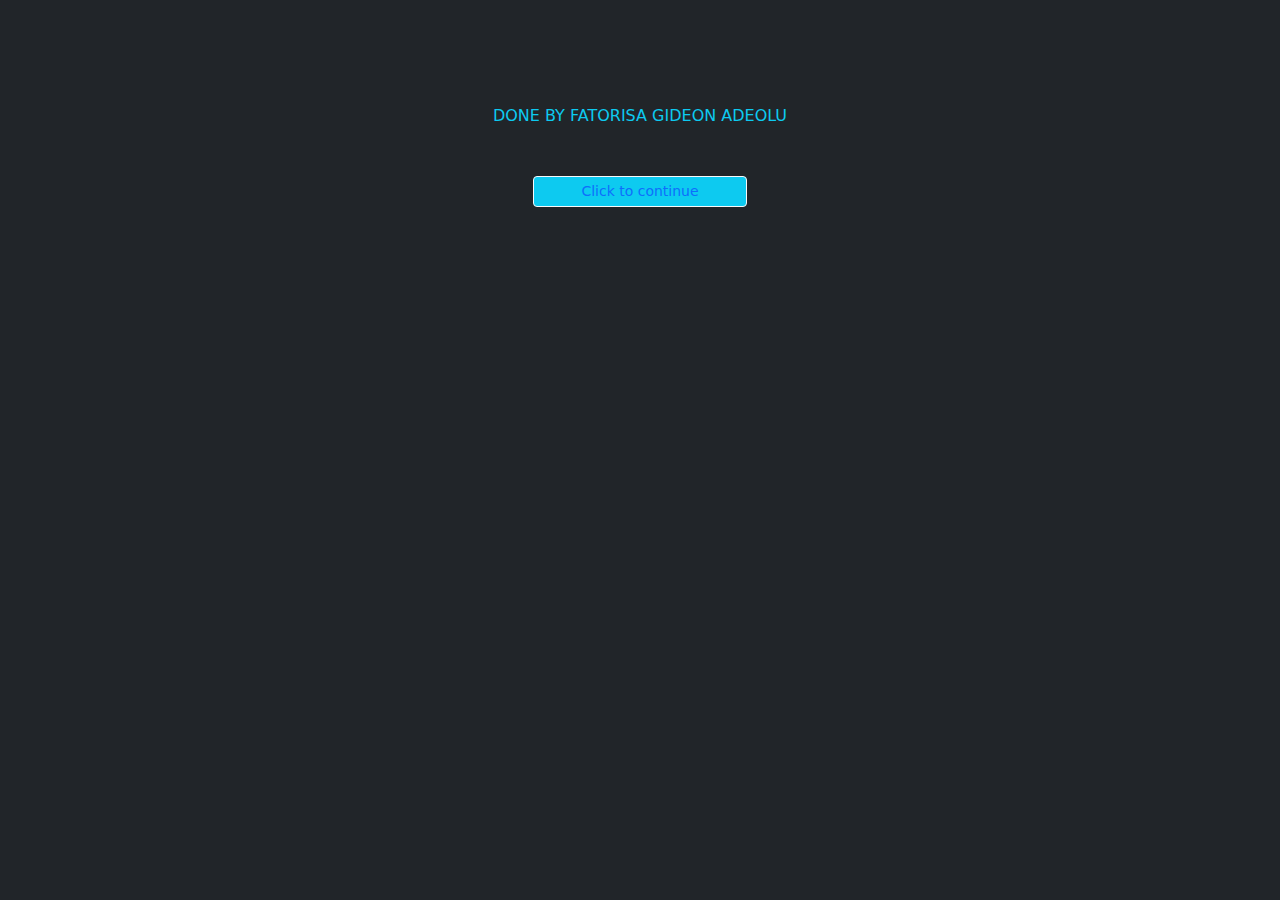
<file: index.html>
<!DOCTYPE html>
<html lang="en">
<head>
    <meta charset="UTF-8">
    <meta name="viewport" content="width=device-width, initial-scale=1.0">
    <title>calculator pro</title>
    <link rel="stylesheet" href="bootstrap.css">
    <link rel="stylesheet" href="deco.css">
    <link rel="stylesheet" href="https://cdnjs.cloudflare.com/ajax/libs/animate.css/4.1.1/animate.min.css"/>
</head>
<body class="bg-dark">
    <h1 id="world" class="text-center mt-5 animate__animated animate__backInDown animate__delay-2s " >Welcome to  your phone calculator</h1>
    <div  class="text-center animate__animated animate__heartBeat animate__infinite 	infinite  text-info" >DONE BY FATORISA GIDEON ADEOLU </div>
   <div class="mx-auto col-2 animate__animated animate__bounce  animate__infinite 	infinite animate__delay-2s "> <button class="bg-info btn btn-light w-100 my-5 btn-sm"><a href="calc.html" style="text-decoration: none;">Click to continue</a></button></div>



</body>
</html>
</file>
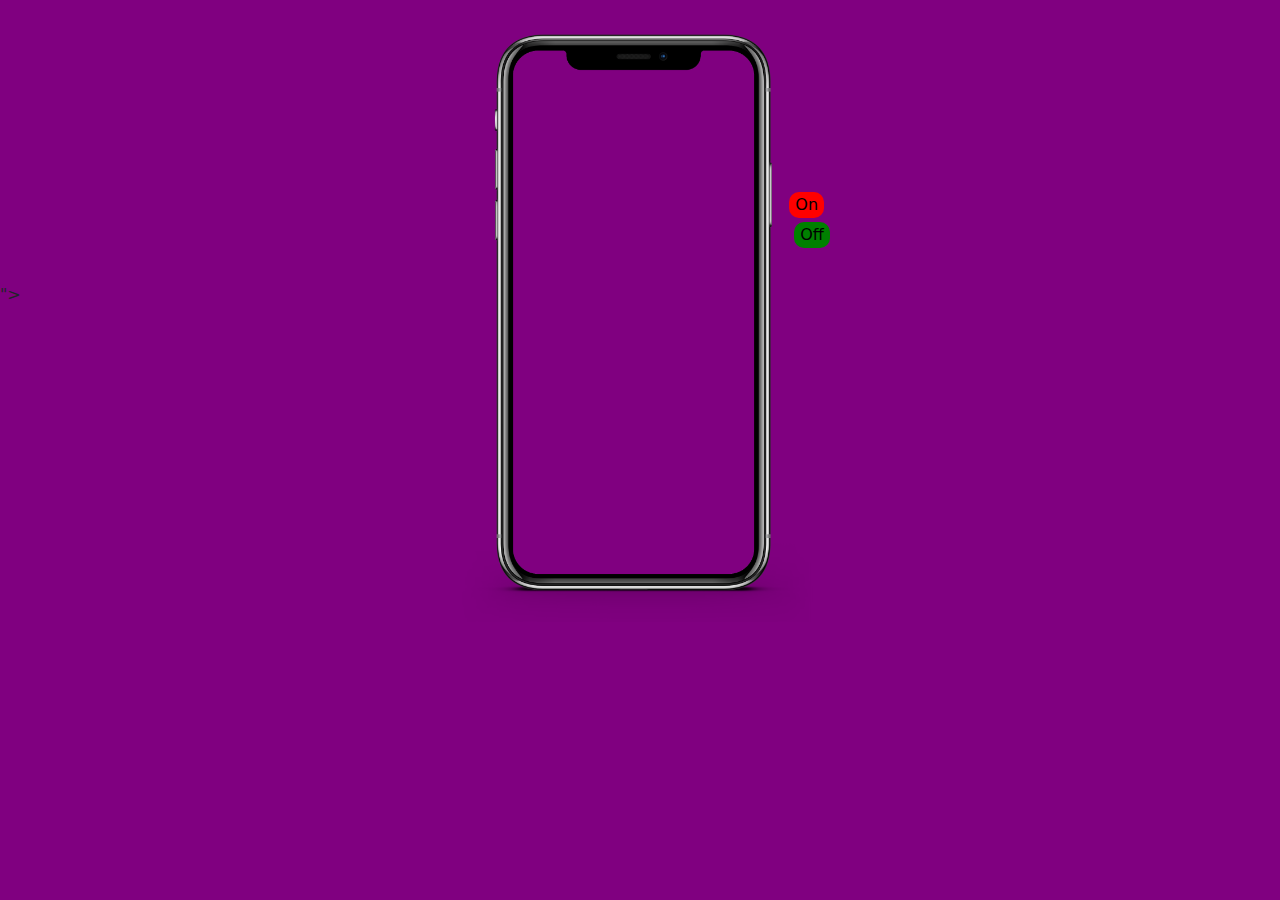
<file: calc.html>
<!DOCTYPE html>
<html lang="en">
<head>
    <meta charset="UTF-8">
    <meta name="viewport" content="width=device-width, initial-scale=1.0">
    <link rel="stylesheet" href="style.css">
    <link rel="stylesheet" href="bootstrap.css">
    <link rel="stylesheet" href="phone.css">
    <link rel="stylesheet" href="https://cdnjs.cloudflare.com/ajax/libs/animate.css/4.1.1/animate.min.css"
    />
">
    <title>Calculator pro</title>
</head>
<body style="background-color: purple;">

    <div class=" container-fluid shadow mx-auto col-3" id="container" style="display: none;">
        <input type="text" id="display">
        <div>
<div id="first">
            <button onclick="splice()" style="background-color: blueviolet;">C</button>
            <button onclick="equal()"  style="background-color: blueviolet;">=</button>
            <button onclick="delall()" style="background-color: blueviolet;">AC</button>
            <button onclick="every('/')" style="background-color: blueviolet;">/</button>

</div>

<div id="second">
            <button onclick="every(7)" style="background-color: blue;">7</button>
            <button onclick="every(8)" style="background-color: blue;">8</button>
            <button onclick="every(9)" style="background-color: blue;">9</button>
            <button onclick="every('*')" style="background-color: blueviolet;">*</button>
</div> 

<div id="third">
            <button onclick="every(4)" style="background-color: blue;">4</button>
            <button onclick="every(5)" style="background-color: blue;">5</button>
            <button onclick="every(6)" style="background-color: blue;">6</button>
            <button onclick="every('-')" style="background-color: blueviolet;">-</button>
</div>
<div id="fourth">
            <button onclick="every(1)" style="background-color: blue;">1</button>
            <button onclick="every(2)" style="background-color: blue;">2</button>
            <button onclick="every(3)" style="background-color: blue;">3</button>
            <button onclick="every('+')" style="background-color: blueviolet">+</button>
</div>

<div id="fifth">
            <button onclick="every('.')" style="background-color: blue;">.</button>
            <button onclick="every(0)" style="background-color: blue;">0</button>
            <button onclick="every('00')" style="background-color: blueviolet;">00</button>
            <button onclick="equal('')" style="background-color: blueviolet;">ans</button>
</div>
        </div>
    </div>
  
    <img src="image/kisspng-iphone-x-iphone-7-ios-12-messages-white-mobile-5b2948cfdf4383.6343998715294322719145.png" alt="" class=" animate__animated animate__heartBeat animate__delay-2s " id="phone">
    
        

    <button id="powerButton" class="power-on " onclick="togglePower()" >On</button>
    <button id="powerButton2" class="power-off" onclick="togglePower2()" >Off</button>



    
    <script src="script.js">

    </script>
</body>
</html>
</file>
<file: deco.css>
#world{
    animation: world 2s ease-in-out infinite;
}
@keyframes world {
    0%{
        color: red;
    }
    20%{
        color: green;
    }
    40%{
        color: blue;
    }
    60%{
        color: yellow;
    }
    80%{
        color: red;
    }
    100%{
        color: green;
    }
}
</file>
<file: style.css>
*{
    margin: none;
    padding: none;
    /* overflow: hidden; */
}


#container{
    background-color: rgba(32, 31, 31, 0.916);
    position: absolute;
 
    width: 242px;
    height: 530px;
    top: 48px;
    left: 508px;
    z-index: 1000;
    border-radius: 28px ;
}
#display{
      background-color: white;
    box-shadow: 1px, 2px, 3px, 0.5px;
    color: red;
    font-size: xx-large;

    padding: 20px;
    border-radius: 12px;
    position: relative;
 left: -5px;
    top: 50px;
    width: 230px;
}
/* #container2{
    background-color: green;
    position: relative;
    padding: 20px;
    width: 230px;
    height: 480px;
    top: -460px;
    left: 10px;
    border-radius: 25px;
} */
#phone  {
    width: 28%;
    position: relative;
    bottom: -30px ;
    right: -429px;
    
}

#first button{
    width: 50px;
    border-radius: 10px;
    border: none;
    font-weight:bold ;
    /* box-shadow: 1px 1px 1px 0.5px white; */
    margin-top: 100px;
    color: white;
    height: 60px;
    
}
button{
    animation: button 2s ease-in-out infinite;
}
@keyframes button {
    0%{
        color: red;
    }
    20%{
        color: green;
    }
    40%{
        color: blue;
    }
    60%{
        color: yellow;
    }
    80%{
        color: red;
    }
    100%{
        color: green;
    }
}
#first button:hover{
    color: red;
    scale: 1.1;
}
#second button:hover{
    color: red;
     scale: 1.1;
}#third button:hover{
    color: red; scale: 1.1;
}#fourth button:hover{
    color: red; scale: 1.1;
}#fifth button:hover{
    color: red; scale: 1.1;
}
#second button{
    border: none;
    width: 50px;
    font-weight:bold ;
    margin-top: 5px;
 
    color: white;
    height: 50px;
    border-radius: 10px;
    border: none;
    /* box-shadow: 1px 1px 1px 0.5px white; */

}
#third button{
    width: 50px;
    border: none;
    border-radius: 10px;
    font-weight:bold ;
    margin-top: 5px;
    border: none;
    /* box-shadow: 1px 1px 1px 0.5px white; */
    color: white;
    height: 50px;

}
#fourth button{
    height: 50px;
    width: 50px;
    border: none;
    border-radius: 10px;
    font-weight:bold ;
    margin-top: 5px;
    color: white;
    border: none;
    /* box-shadow: 1px 1px 1px 0.5px white; */

}
#fifth button{
    color: white;
    width: 50px;
    border-radius: 10px;
    margin-top: 5px;
    border: none;
    font-weight:bold ;
    height: 50px;
    border: none;
    /* box-shadow: 1px 1px 1px 0.5px white; */

}
#powerButton{
    border: none;
    border-radius: 10px;    position: relative;
    top:-90px;
    left: 400px;
    background-color: red;
}
#powerButton2{
    border: none;
    border-radius: 10px;
    position: relative;background-color: green;
    top: -60px;
    left: 365px;
}
</file>
<file: phone.css>
@media screen and (max-width:478px) {
    *{
        margin: none;
        padding: none;
        /* overflow: hidden; */
    }
    
    
    #container{
        background-color: rgba(32, 31, 31, 0.916);
        position: absolute;
     
        width: 242px;
        height: 530px;
        top: 48px;
        left: 89px;
        z-index: 1000;
        border-radius: 28px ;
    }
    #phone  {
        height: 590px;
        width: 352px;
        position: relative;
        bottom: -30px ;
        right: -15px;
        
    }
    #display{
          background-color: white;
        box-shadow: 1px, 2px, 3px, 0.5px;
        color: red;
        font-size: xx-large;
    
        padding: 20px;
        border-radius: 12px;
        position: relative;
     left: -5px;
        top: 50px;
        width: 230px;
    }

    #display{
        animation: display 1s ease-in-out infinite;
    }
    @keyframes display {
        0%{
            color: red;
            background-color: white;
        }
        20%{
            color: green;
            background-color: white;
        }
        40%{
            color: blue;
            background-color: white;
        }
        60%{
            color: yellow;
            background-color: whitesmoke;
        }
        80%{
            color: red;
            background-color: white;
        }
        100%{
            color: green;
            background-color: white;
        }
    }
    button{
        animation: button 10s ease-in-out infinite;
    }
    @keyframes button {
        0%{
            color: red;
            background-color: white;
        }
        20%{
            color: green;
            background-color: blue;
        }
        40%{
            color: blue;
            background-color: purple;
        }
        60%{
            color: yellow;
            background-color: green;
        }
        80%{
            color: red;
            background-color: blue;
        }
        100%{
            color: green;
            background-color: red;
        }
    }
    
    
    
    #first button{
        width: 50px;
        border-radius: 10px;
        border: none;
        font-weight:bold ;
        /* box-shadow: 1px 1px 1px 0.5px white; */
        margin-top: 100px;
        color: white;
        height: 60px;
        
    }
    #first button:hover{
        color: red;
        scale: 1.1;
    }
    #second button:hover{
        color: red;
         scale: 1.1;
    }#third button:hover{
        color: red; scale: 1.1;
    }#fourth button:hover{
        color: red; scale: 1.1;
    }#fifth button:hover{
        color: red; scale: 1.1;
    }
    #second button{
        border: none;
        width: 50px;
        font-weight:bold ;
        margin-top: 5px;
     
        color: white;
        height: 50px;
        border-radius: 10px;
        border: none;
        /* box-shadow: 1px 1px 1px 0.5px white; */
    
    }
    #third button{
        width: 50px;
        border: none;
        border-radius: 10px;
        font-weight:bold ;
        margin-top: 5px;
        border: none;
        /* box-shadow: 1px 1px 1px 0.5px white; */
        color: white;
        height: 50px;
    
    }
    #fourth button{
        height: 50px;
        width: 50px;
        border: none;
        border-radius: 10px;
        font-weight:bold ;
        margin-top: 5px;
        color: white;
        border: none;
        /* box-shadow: 1px 1px 1px 0.5px white; */
    
    }
    #fifth button{
        color: white;
        width: 50px;
        border-radius: 10px;
        margin-top: 5px;
        border: none;
        font-weight:bold ;
        height: 50px;
        border: none;
        /* box-shadow: 1px 1px 1px 0.5px white; */
    
    }
    #powerButton{
        border: none;
        border-radius: 10px;    position: relative;
        top:-90px;
        left: 0px;
        background-color: red;
    }
    #powerButton2{
        border: none;
        border-radius: 10px;
        position: relative;
        bottom: 700px !important;
        left: 10px;
        background-color: green;
        
    }
}
</file>
